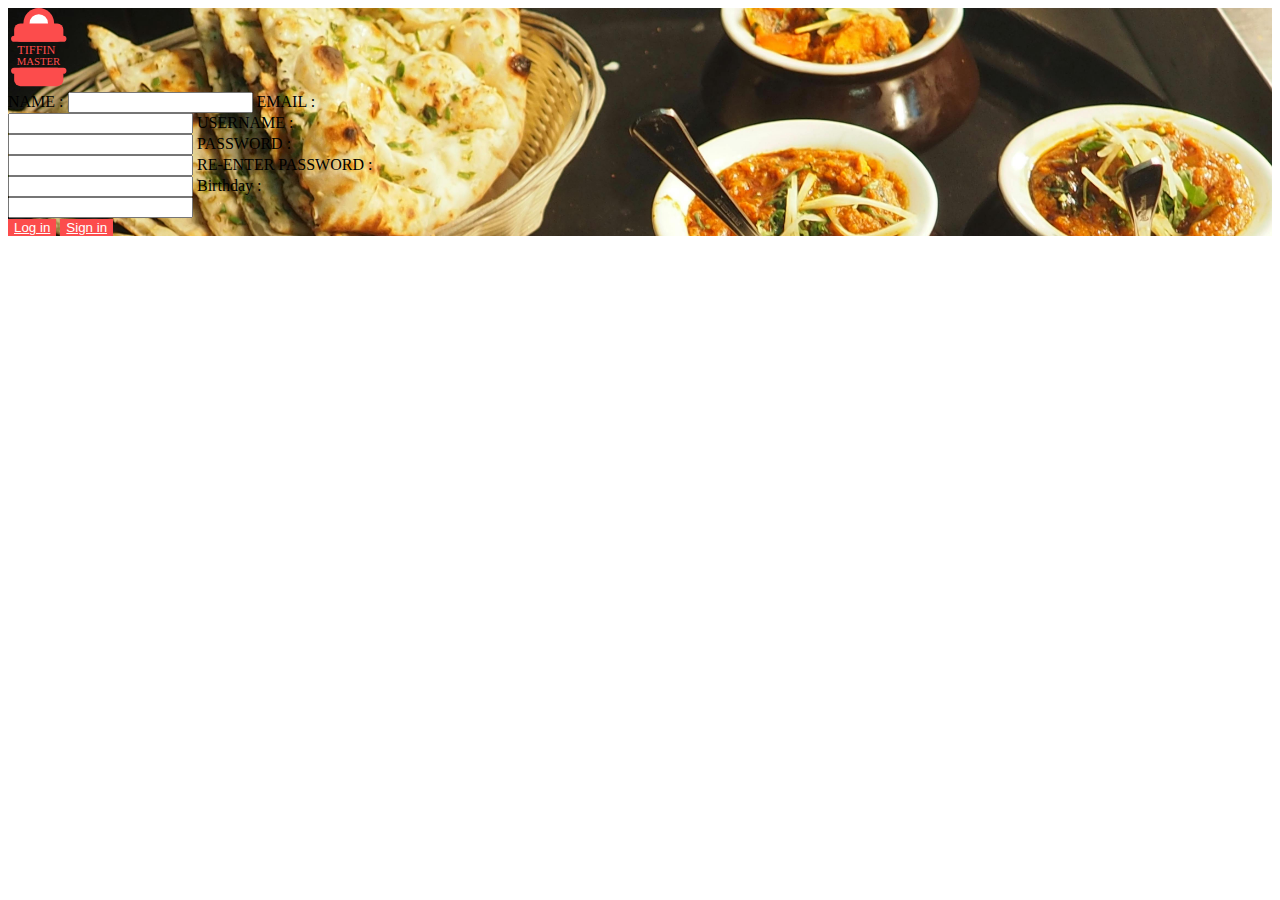
<file: index.html>
<!DOCTYPE html>
<html lang="en">
<head>
    <meta charset="UTF-8">
    <meta name="viewport" content="width=device-width, initial-scale=1.0">
    <title>Document</title>
    <link
      href="https://cdn.jsdelivr.net/npm/bootstrap@5.2.3/dist/css/bootstrap.min.css"
      rel="stylesheet"
      integrity="sha384-rbsA2VBKQhggwzxH7pPCaAqO46MgnOM80zW1RWuH61DGLwZJEdK2Kadq2F9CUG65"
      crossorigin="anonymous"
    />
    <script
      src="https://cdn.jsdelivr.net/npm/@popperjs/core@2.11.6/dist/umd/popper.min.js"
      integrity="sha384-oBqDVmMz9ATKxIep9tiCxS/Z9fNfEXiDAYTujMAeBAsjFuCZSmKbSSUnQlmh/jp3"
      crossorigin="anonymous"
    ></script>
    <script
      src="https://cdn.jsdelivr.net/npm/bootstrap@5.2.3/dist/js/bootstrap.min.js"
      integrity="sha384-cuYeSxntonz0PPNlHhBs68uyIAVpIIOZZ5JqeqvYYIcEL727kskC66kF92t6Xl2V"
      crossorigin="anonymous"
    ></script>
    <link rel = "stylesheet" href="style.css"/>
    <link rel="stylesheet" href="https://cdnjs.cloudflare.com/ajax/libs/font-awesome/6.6.0/css/all.min.css" integrity="sha512-Kc323vGBEqzTmouAECnVceyQqyqdsSiqLQISBL29aUW4U/M7pSPA/gEUZQqv1cwx4OnYxTxve5UMg5GT6L4JJg==" crossorigin="anonymous" referrerpolicy="no-referrer" />
</head>
<body>
    <div class="outer vh-100 d-flex">
        <section class="login-section p-5 d-flex justify-content-center h-90 my-5 w-100 align-items-center">
            <div class="form-div bg-light rounded-5 p-4">
                <form action="" class="login-form" id="loginForm">
                    <div class="from-header d-flex justify-content-center">
                        <div class="svg-div">
                            <svg height = "5em" viewbox="-5,-2.5,10,13">
                                <circle cx="0" cy="0" r="2.5" fill="#fc4c4c"></circle>
                                <circle cx="0" cy="0" r="1.5" fill = "white"></circle>
                                <rect x="-4" y="0" height="3" width="8" fill="#fc4c4c" rx="1"></rect>
                                <rect x="-4.5" y="2" height="1" width="9" fill="#fc4c4c" rx="0.5"></rect>
                                <text x="-3.5" y="5" font-family="Verdana" font-size="2" fill="#fc4c4c">TIFFIN</text>
                                <text x="-3.6" y="6.8" font-family="Verdana" font-size="1.75" fill="#fc4c4c">MASTER</text>
                                <rect x="-4.5" y="7.2" height="1" width="9" fill="#fc4c4c" rx="0.5"></rect>
                                <rect x="-4" y="7.2" height="3" width="8" fill="#fc4c4c" rx="1"></rect>
                            </svg>
                        </div>
                    </div>
                    <div class="form-content">
                        <label for="name" class="col-form-label">NAME :</label> <span></span>
                        <input type="text" class="form-control" id="name" />
                        <label for="email" class="col-form-label">EMAIL :</label> <span></span>
                        <input type="text" class="form-control" id="email" />
                        <label for="username" class="col-form-label">USERNAME :</label> <span></span>
                        <input type="text" class="form-control" id="username" />
                        <label for="password" class="col-form-label">PASSWORD :</label> <span></span>
                        <input type="password" class="form-control" id="password" />
                        <label for="password" class="col-form-label">RE-ENTER PASSWORD :</label> <span></span>
                        <input type="password" class="form-control" id="re-password" />
                        <label for="birthday" class="col-form-label">Birthday :</label> <span></span>
                        <input type="text" class="form-control" id="birthday" name="birthday" >
                        <div class="buttons py-3">     
                            <button class="button login button rounded-3 p-1" id="login"><a href="home.html">Log in</a></button>
                            <button class="button signin button rounded-3 mx-lg-2 my-sm-2 my-2 p-1" id="signin"><a href="home.html">Sign in</a></button>
                            <!-- <input type="submit" value="Log in" class="button login button rounded-3 p-1" id="login" href="home.html"/> -->
                            <!-- <input type="submit" value="Sign in" class="button signin button rounded-3 mx-lg-2 my-sm-2 my-2 p-1" id="signin"/> -->
                        </div>
                    </div>
                </form>
            </div>
        </section>
    </div>
    <script src="app.js"></script>
</body>
</html>
</file>
<file: style.css>
.login-section{
    background-image: url(./bg-2.jpg);
    background-repeat: no-repeat;
    background-size: cover;
    display: flex;
    flex-wrap: nowrap;
}

/* body{
    background-color: #fc4c4c;
} */
.outer{
    background-color: #fc4c4c;
}
.form-div{
    /* height:42em; */
    width:33%;
}
button{
    border: none;
    background-color: #fc4c4c;
    color: white;
}
button:hover{
    background-color: black;
}
a{
    color: white;
}
@media (max-width: 768px){
    .form-div{
        width: 80%;
    }
    .buttons{
        display: flex;
        flex-direction: column;
    }
}
</file>
